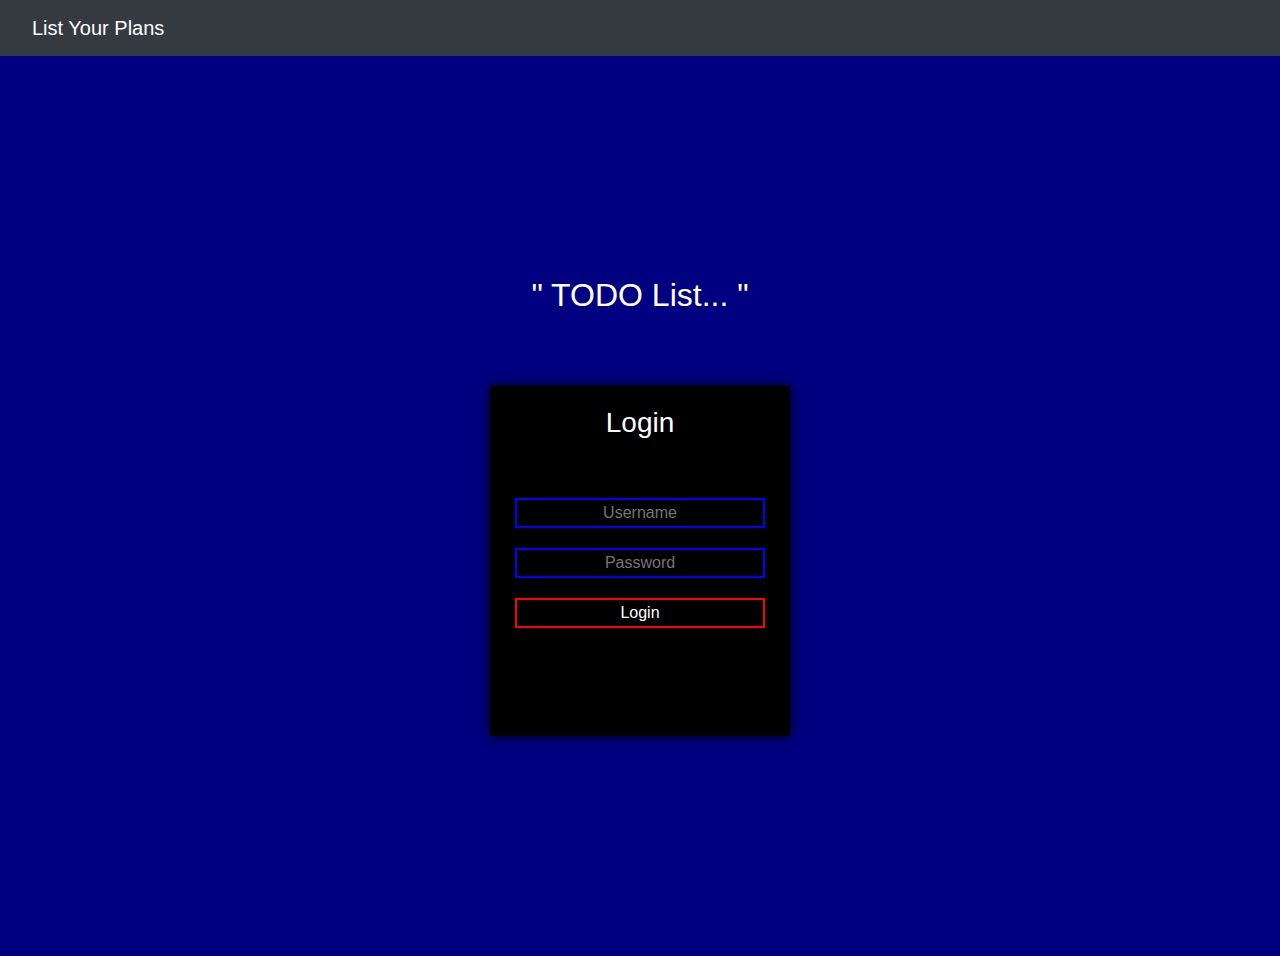
<file: index.html>
<!DOCTYPE html>
<html lang="en">
  <head>
    <meta charset="UTF-8" />
    <meta name="viewport" content="width=device-width, initial-scale=1.0" />
    <title>Login</title>
    <link rel="stylesheet" href="style.css" />
    <link
      rel="stylesheet"
      href="https://maxcdn.bootstrapcdn.com/bootstrap/4.0.0/css/bootstrap.min.css"
      integrity="sha384-Gn5384xqQ1aoWXA+058RXPxPg6fy4IWvTNh0E263XmFcJlSAwiGgFAW/dAiS6JXm"
      crossorigin="anonymous"
    />
  </head>
  <body id="loginbody">
    <nav class="navbar navbar-expand-lg navbar-dark bg-dark">
      <a class="navbar-brand ml-3" href="#">List Your Plans</a>
      <!-- <button
        class="navbar-toggler"
        type="button"
        data-toggle="collapse"
        data-target="#navbarSupportedContent"
        aria-controls="navbarSupportedContent"
        aria-expanded="false"
        aria-label="Toggle navigation"
      >
        <span class="navbar-toggler-icon"></span>
      </button> -->
    </nav>
    <div id="logindiv">
      <h2 class="text-white text-center">" TODO List... "</h2>
      <br />
      <form action="home.html" method="GET" onsubmit="validate(event)">
        <h3 class="text-white">Login</h3>
        <div id="warning" ></div>
        <input
          id="username"
          type="text"
          name="name"
          placeholder="Username"
          autocomplete="false"
          required
        />
        <input
          id="password"
          type="password"
          name="pass"
          placeholder="Password"
          required
        />
        <input type="submit" value="Login" />
      </form>
    </div>


    <script src="https://cdn.jsdelivr.net/npm/bootstrap@5.0.0-beta1/dist/js/bootstrap.bundle.min.js" 
    integrity="sha384-ygbV9kiqUc6oa4msXn9868pTtWMgiQaeYH7/t7LECLbyPA2x65Kgf80OJFdroafW" crossorigin="anonymous"></script>
    <script src="https://cdn.jsdelivr.net/npm/@popperjs/core@2.5.4/dist/umd/popper.min.js" integrity="sha384-q2kxQ16AaE6UbzuKqyBE9/u/KzioAlnx2maXQHiDX9d4/zp8Ok3f+M7DPm+Ib6IU" crossorigin="anonymous"></script>
<script src="https://cdn.jsdelivr.net/npm/bootstrap@5.0.0-beta1/dist/js/bootstrap.min.js" integrity="sha384-pQQkAEnwaBkjpqZ8RU1fF1AKtTcHJwFl3pblpTlHXybJjHpMYo79HY3hIi4NKxyj" crossorigin="anonymous"></script>
<script src="login.js"></script>
</body>
</html>
</file>
<file: style.css>
*{
    margin: 0;
    padding: 0;
    font-family: Arial, Helvetica, sans-serif;
}
h3,h2{
    color: rgb(255, 255, 255);
    padding-bottom: 40px;
    font-family: 'Lucida Sans', 'Lucida Sans Regular', 'Lucida Grande', 'Lucida Sans Unicode', Geneva, Verdana, sans-serif;
}

#logindiv{
    background: navy;
    background-size: cover;
    display: flex;
    align-items: center;
    justify-content: center;
    min-height: 100vh;
    flex-direction: column;
}

form{
    background: black;
    padding: 20px;
    padding-top: 20px;
    display: inline-flex;
    flex-direction: column;
    align-items: center;
    /* border-radius: 20px; */
    box-shadow: 0 0 10px rgba(0, 0, 0, 8);
    width: 300px;
    height: 350px;
}

form h2{
    /* margin-top: 20px; */
    font-size: 55px;
    color: white;
    margin-bottom: 30px;
}
form input[type="text"],
form input[type="password"]{
    border: solid 2px blue ;
    width: 250px;
}

form input[type="submit"]{
    /* background-color: rgb(4, 4, 58); */
    border: solid 2px red;
    box-sizing: border-box;
    /* height: 50px; */
    width: 250px;
    cursor: pointer;
    
}
form input{
    border: none;
    background: none;
    text-align: center;
    outline: none;
    /* padding: 20px; */
    margin: 10px;
    color: white;
    width: 300px;
    height: 30px;
    /* border-radius: 10px; */
    transition: 0.2s ease-in;

}

form input[type="submit"]:hover{
    background: navy;
    color: #0e0d0d;
    
}

table{ 
  border-collapse: collapse; 
  padding: 20px; 
  border: 1px solid #000; 
} 
td{ 
  border: 1px solid #000; 
  padding: 20px; 
}
#tablediv{
  
  text-align: center;
}
</file>
